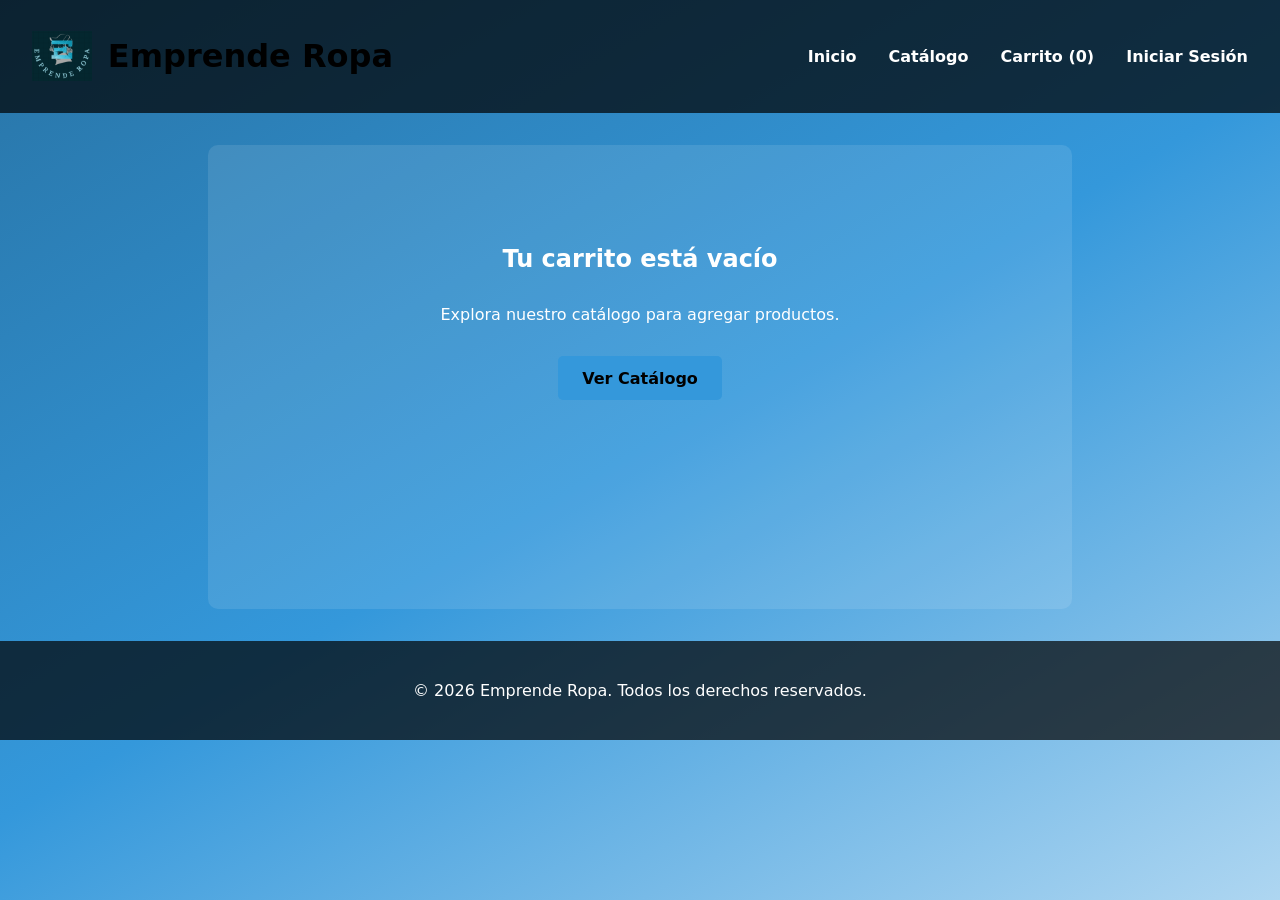
<file: Tienda de ropa/cart.html>
<html lang="es">
<head>
    <meta charset="UTF-8">
    <meta name="viewport" content="width=device-width, initial-scale=1.0">
    <title>Emprende Ropa - Carrito</title>
    <link rel="stylesheet" href="style.css">
    <link rel="icon" href="img/Logo empresa.png" type="image/png">
</head>
<body>
    <header>
        <div class="logo-container">
            <img src="img/Logo empresa.png" alt="Emprende Ropa Logo" class="logo">
            <h1>Emprende Ropa</h1>
        </div>
        <nav>
            <ul>
                <li><a href="index.html">Inicio</a></li>
                <li><a href="index.html#catalogo">Catálogo</a></li>
                <li><a href="cart.html">Carrito (<span id="cart-count">0</span>)</a></li>
                <li id="auth-link"><a href="login.html">Iniciar Sesión</a></li>
            </ul>
        </nav>
    </header>

    <main>
        <div class="cart-container">

        </div>
    </main>

    <footer>
        <p>&copy; 2026 Emprende Ropa. Todos los derechos reservados.</p>
    </footer>

    <script src="js/auth.js"></script>
    <script src="js/cart.js"></script>
    <script src="js/cart.js"></script>
</body>
</html>
</file>
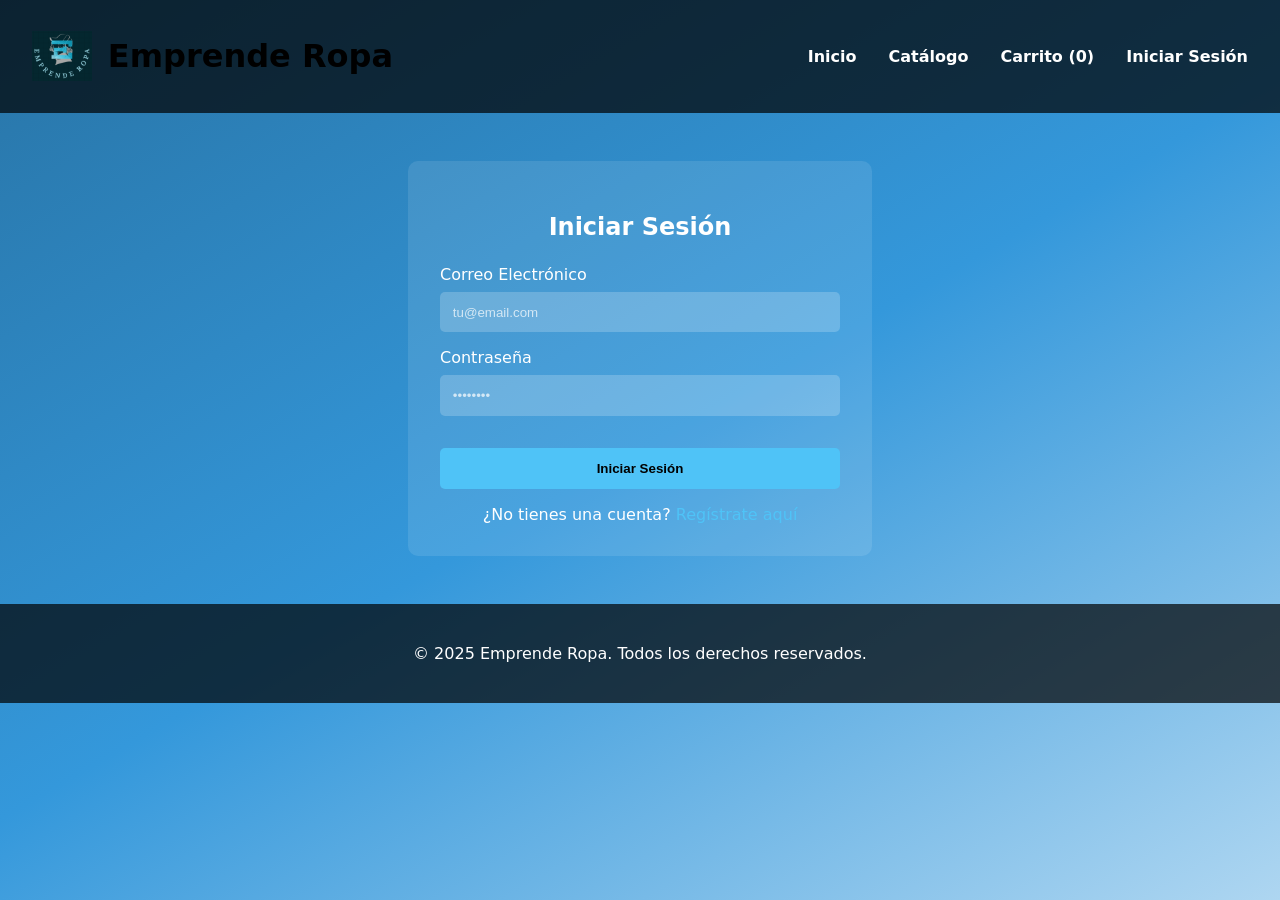
<file: Tienda de ropa/login.html>
<html lang="es">
<head>
    <meta charset="UTF-8">
    <meta name="viewport" content="width=device-width, initial-scale=1.0">
    <title>Emprende Ropa - Iniciar Sesión</title>
    <link rel="stylesheet" href="style.css">
    <link rel="icon" href="img/logo.png" type="image/png">
</head>
<body>
    <header>
        <div class="logo-container">
            <img src="img/Logo empresa.png" alt="Emprende Ropa Logo" class="logo">
            <h1>Emprende Ropa</h1>
        </div>
        <nav>
            <ul>
                <li><a href="index.html">Inicio</a></li>
                <li><a href="index.html#catalogo">Catálogo</a></li>
                <li><a href="cart.html">Carrito (<span id="cart-count">0</span>)</a></li>
                <li id="auth-link"><a href="login.html">Iniciar Sesión</a></li>
            </ul>
        </nav>
    </header>

    <main>
        <section class="auth-container">
            <h2>Iniciar Sesión</h2>
            <form id="login-form">
                <div class="form-group">
                    <label for="login-email">Correo Electrónico</label>
                    <input type="email" id="login-email" required placeholder="tu@email.com">
                </div>
                <div class="form-group">
                    <label for="login-password">Contraseña</label>
                    <input type="password" id="login-password" required placeholder="••••••••">
                </div>
                <button type="submit" class="auth-btn">Iniciar Sesión</button>
            </form>
            <div class="auth-link">
                ¿No tienes una cuenta? <a href="register.html">Regístrate aquí</a>
            </div>
        </section>
    </main>

    <footer>
        <p>&copy; 2025 Emprende Ropa. Todos los derechos reservados.</p>
    </footer>

    <script src="js/auth.js"></script>
    <script src="js/cart.js"></script>
</body>
</html>
</file>
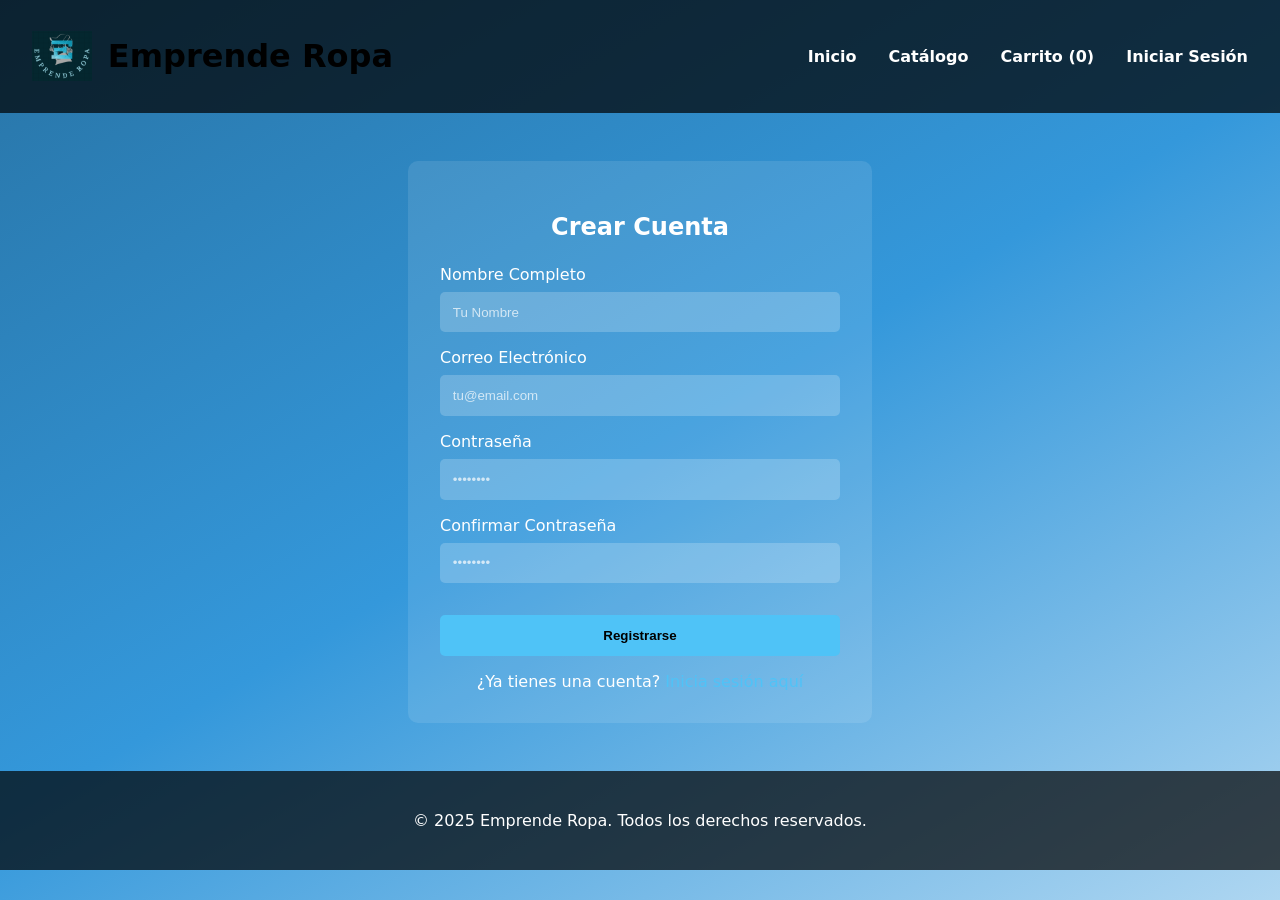
<file: Tienda de ropa/register.html>
<html lang="es">
<head>
    <meta charset="UTF-8">
    <meta name="viewport" content="width=device-width, initial-scale=1.0">
    <title>Emprende Ropa - Registro</title>
    <link rel="stylesheet" href="style.css">
    <link rel="icon" href="img/Logo empresa.png" type="image/png">
</head>
<body>
    <header>
        <div class="logo-container">
            <img src="img/Logo empresa.png" alt="Emprende Ropa Logo" class="logo">
            <h1>Emprende Ropa</h1>
        </div>
        <nav>
            <ul>
                <li><a href="index.html">Inicio</a></li>
                <li><a href="index.html#catalogo">Catálogo</a></li>
                <li><a href="cart.html">Carrito (<span id="cart-count">0</span>)</a></li>
                <li id="auth-link"><a href="login.html">Iniciar Sesión</a></li>
            </ul>
        </nav>
    </header>

    <main>
        <section class="auth-container">
            <h2>Crear Cuenta</h2>
            <form id="register-form">
                <div class="form-group">
                    <label for="register-name">Nombre Completo</label>
                    <input type="text" id="register-name" required placeholder="Tu Nombre">
                </div>
                <div class="form-group">
                    <label for="register-email">Correo Electrónico</label>
                    <input type="email" id="register-email" required placeholder="tu@email.com">
                </div>
                <div class="form-group">
                    <label for="register-password">Contraseña</label>
                    <input type="password" id="register-password" required placeholder="••••••••">
                </div>
                <div class="form-group">
                    <label for="register-confirm-password">Confirmar Contraseña</label>
                    <input type="password" id="register-confirm-password" required placeholder="••••••••">
                </div>
                <button type="submit" class="auth-btn">Registrarse</button>
            </form>
            <div class="auth-link">
                ¿Ya tienes una cuenta? <a href="login.html">Inicia sesión aquí</a>
            </div>
        </section>
    </main>

    <footer>
        <p>&copy; 2025 Emprende Ropa. Todos los derechos reservados.</p>
    </footer>

    <script src="js/auth.js"></script>
    <script src="js/cart.js"></script>
</body>
</html>
</file>
<file: Tienda de ropa/style.css>
body {
    margin: 0;
    padding: 0;
    font-family: system-ui, -apple-system, BlinkMacSystemFont, 'Segoe UI', Roboto, Oxygen, Ubuntu, Cantarell, 'Open Sans', 'Helvetica Neue', sans-serif;
    background: linear-gradient(150deg, #2874a6, #3498db, #aed6f1);
    height: 100pv;
    display: flex;
    flex-direction: column;
}

header {
    background-color: rgba(0, 0, 0, 0.7);
    padding: 1rem 2rem;
    display: flex;
    justify-content: space-between;
    align-items: center;
    position: sticky;
    top: 0;
    z-index: 100;
}

.logo-container {
    display: flex;
    align-items: center;
    gap: 1rem;
}

.logo {
    height: 50px;
    width: auto;
}

nav ul {
    display: flex;
    list-style: none;
    gap: 2rem;
    margin: 0;
    padding: 0;
}

nav a {
    color: #fff;
    text-decoration: none;
    font-weight: bold;
    transition: color 0.3s;
}

nav a:hover {
    color: #3498db;
}

.hero {
    text-align: center;
    padding: 5rem 2rem;
    background: rgba(0, 0, 0, 0.5);
    margin-bottom: 3rem;
    color: white;
}

.hero h2 {
    font-size: 2.5rem;
    margin-bottom: 1rem;
}

.btn {
    display: inline-block;
    background-color: #3498db;
    color: #000;
    padding: 0.8rem 1.5rem;
    border-radius: 5px;
    text-decoration: none;
    font-weight: bold;
    margin-top: 1rem;
    transition: background-color 0.3s;
}

.btn:hover {
    background-color: #2874a6;
}

.catalog {
    padding: 2rem;
    flex: 1;
}

.catalog h2 {
    text-align: center;
    margin-bottom: 2rem;
    font-size: 2rem;
    color: white;
}

.products-grid {
    display: grid;
    grid-template-columns: repeat(auto-fill, minmax(250px, 1fr));
    gap: 2rem;
    margin-bottom: 3rem;
}

.product-card {
    background-color: rgba(255, 255, 255, 0.1);
    border-radius: 10px;
    overflow: hidden;
    transition: transform 0.3s, box-shadow 0.3s;
}

.product-card:hover {
    transform: translateY(-5px);
    box-shadow: 0 10px 20px rgba(0, 0, 0, 0.3);
}

.product-img {
    width: 100%;
    height: 200px;
    object-fit: cover;
}

.product-info {
    padding: 1rem;
}

.product-title {
    font-size: 1.2rem;
    margin-bottom: 0.5rem;
    color: #333;
}

.product-price {
    font-weight: bold;
    color: #2874a6;
    margin-bottom: 1.1rem;
    margin-bottom: 1rem;
}

.add-to-cart {
    width: 100%;
    padding: 0.5rem;
    background-color: #2874a6;
    border: none;
    border-radius: 5px;
    cursor: pointer;
    font-weight: bold;
    transition: background-color 0.3s;
    color: white;
}

.add-to-cart:hover {
    background-color: #03a9f4;
}

footer {
    text-align: center;
    padding: 1.5rem;
    background-color: rgba(0, 0, 0, 0.7);
    margin-top: auto;
    color: white;
}

/* Estilos para login y registro */
.auth-container {
    max-width: 400px;
    margin: 3rem auto;
    padding: 2rem;
    background-color: rgba(255, 255, 255, 0.1);
    border-radius: 10px;
    color: white;
}

.auth-container h2 {
    text-align: center;
    margin-bottom: 1.5rem;
}

.form-group {
    margin-bottom: 1rem;
}

.form-group label {
    display: block;
    margin-bottom: 0.5rem;
}

.form-group input {
    width: 100%;
    padding: 0.8rem;
    border: none;
    border-radius: 5px;
    background-color: rgba(255, 255, 255, 0.2);
    color: #fff;
}

.form-group input::placeholder {
    color: rgba(255, 255, 255, 0.7);
}

.auth-btn {
    width: 100%;
    padding: 0.8rem;
    background-color: #4fc3f7;
    border: none;
    border-radius: 5px;
    color: #000;
    font-weight: bold;
    cursor: pointer;
    margin-top: 1rem;
}

.auth-btn:hover {
    background-color: #03a9f4;
}

.auth-link {
    text-align: center;
    margin-top: 1rem;
}

.auth-link a {
    color: #4fc3f7;
    text-decoration: none;
}


.cart-container {
    max-width: 800px;
    margin: 2rem auto;
    padding: 2rem;
    background-color: rgba(255, 255, 255, 0.1);
    border-radius: 10px;
    min-height: 400px;
}

.cart-container h2 {
    color: white;
    text-align: center;
    margin-bottom: 2rem;
}

.cart-item {
    display: flex;
    justify-content: space-between;
    align-items: center;
    padding: 1rem 0;
    border-bottom: 1px solid rgba(255, 255, 255, 0.2);
    gap: 1rem;
    flex-wrap: wrap;
}

.cart-item-img {
    width: 80px;
    height: 80px;
    object-fit: cover;
    border-radius: 5px;
}

.cart-item-info {
    flex: 2;
    min-width: 150px;
}

.cart-item-title {
    font-weight: bold;
    color: white;
    margin: 0 0 5px 0;
}

.cart-item-price {
    color: #4fc3f7;
    margin: 0;
}

.cart-item-quantity {
    display: flex;
    align-items: center;
    gap: 0.5rem;
}

.quantity-btn {
    background-color: rgba(255, 255, 255, 0.2);
    border: none;
    color: #fff;
    width: 30px;
    height: 30px;
    border-radius: pointer;
    font-size: 1.2rem;
}

.quantity-btn:hover {
    background-color: rgba(255, 255, 255, 0.4)
}

.cart-item-quantity span {
    color: white;
    min-width: 30px;
    text-align: center;
}

.cart-item-total {
    color: #4fc3f7;
    font-weight: bold;
    min-width: 80px;
    text-align: right;
}

.remove-item {
    background-color: #ff4444;
    color: #fff;
    border: none;
    padding: 0.5rem 1rem;
    border-radius: 5px;
    cursor: pointer;
}

.remove-item:hover {
    background-color: #cc0000;
}

.cart-total-section {
    text-align: right;
    margin-top: 2rem;
    padding-top: 1rem;
    border-top: 2px solid rgba(0, 0, 0, 0.3); 
}

.cart-total-section p {
    font-size: 1.5rem;
    font-weight: bold;
    color: white;
}

.checkout-btn {
    display: block;
    width: 100%;
    padding: 1rem;
    background-color: #4caf50;
    color: #fff;
    border: none;
    border-radius: 5px;
    font-weight: bold;
    cursor: pointer;
    margin-top: 1rem;
    text-align: center;
    text-decoration: none;
    font-size: 1.1rem;
}

.checkout-btn:hover {
    background-color: #45a049;
}

.empty-cart {
    text-align: center;
    padding: 3rem;
    color: white;
}

.empty-cart h2 {
    color: white;
}

.empty-cart .btn {
    display: inline-block;
    margin-top: 1rem;
}

/* Contenedor de productos en index */
.products-container {
    display: grid;
    grid-template-columns: repeat(auto-fill, minmax(250px, 1fr));
    gap: 2rem;
}

@media (max-width: 768px) {
    header {
        flex-direction: column;
        padding: 1rem;
    }

    nav ul {
        margin-top: 1rem;
        gap: 1rem;
    }

    .cart-item {
        flex-direction: column;
        align-items: flex-start;
    }

    .cart-item-img {
        margin-bottom: 0.5rem;
    }

    .cart-item-total {
        text-align: left;
    }
}
</file>
